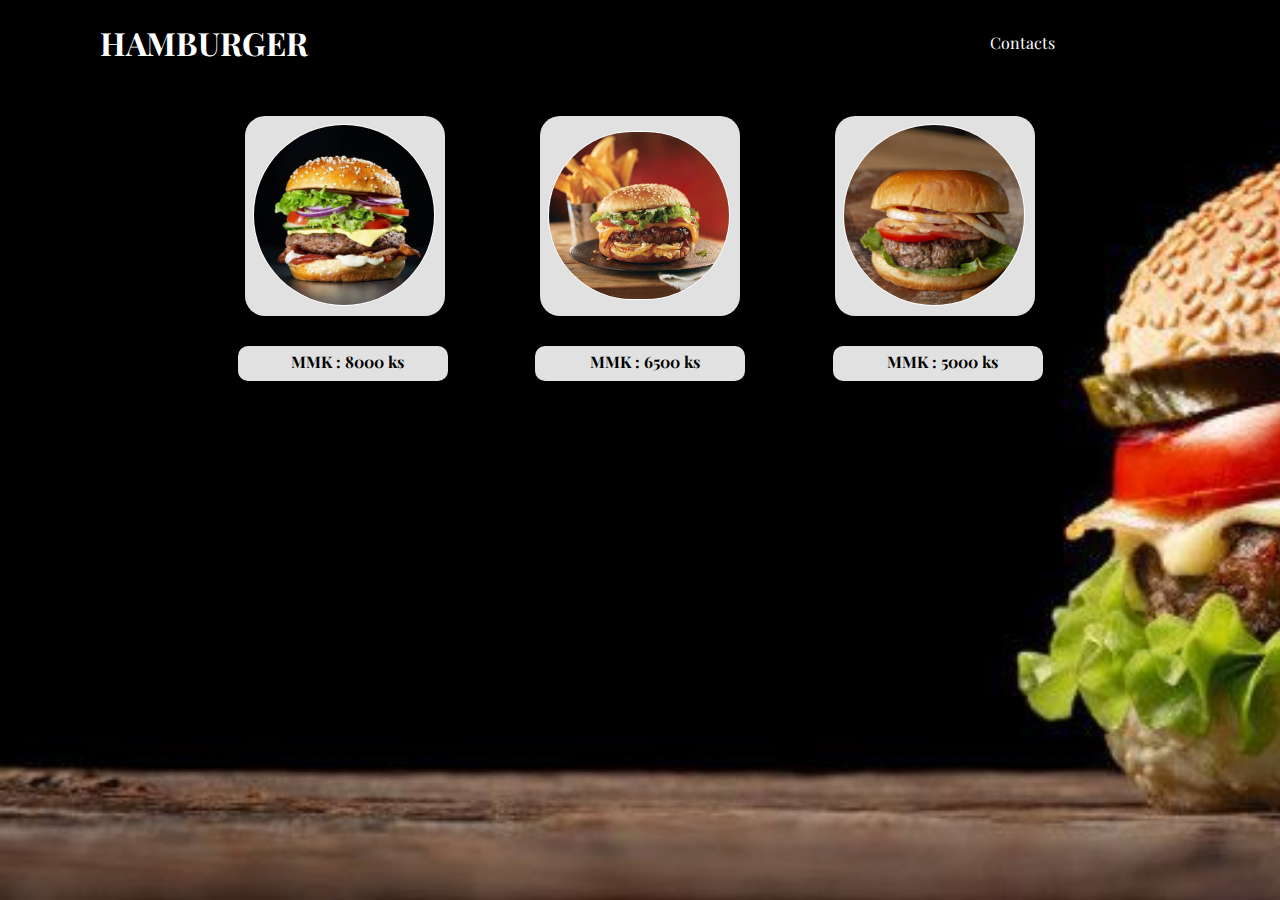
<file: burger project/index.html>
<!DOCTYPE html>
<html>
    <head>
        <link rel="stylesheet" href="style.css"/>
        <title>Hambeurger.com</title>
        <link rel="preconnect" href="https://fonts.googleapis.com">
<link rel="preconnect" href="https://fonts.gstatic.com" crossorigin>
<link href="https://fonts.googleapis.com/css2?family=Playfair+Display&display=swap" rel="stylesheet
    </head>
    <body>
        <div class="all">
            <div class="top">
                <h1 class="heading">HAMBURGER</h1>
                <div class="con"><a href="index2.html" class="contacts">Contacts</a></div>
            </div>
            <div class="mid">
                <div class="burger in">
                    <img src="dd7de04ca60258f6e1f949301e1a3456.jpg" class="burger1"/></div>
                <div class="burger in">
                    <img src="c84d1e202914a5b04b648c9f528d27b9.jpg" class="burger2"/>
                </div>
                <div class="burger in">
                    <img src="2a7b130698e4904a75d2791ae0a66cad.jpg" class="burger3"/>
                </div>
            </div>
            <div class="mid2">
                <div class="mmk">MMK :  8000 ks</div>
                <div class="mmk">MMK :  6500 ks</div>
                <div class="mmk">MMK :  5000 ks</div>
            </div> 
        </div>
    </body>
</html>
</file>
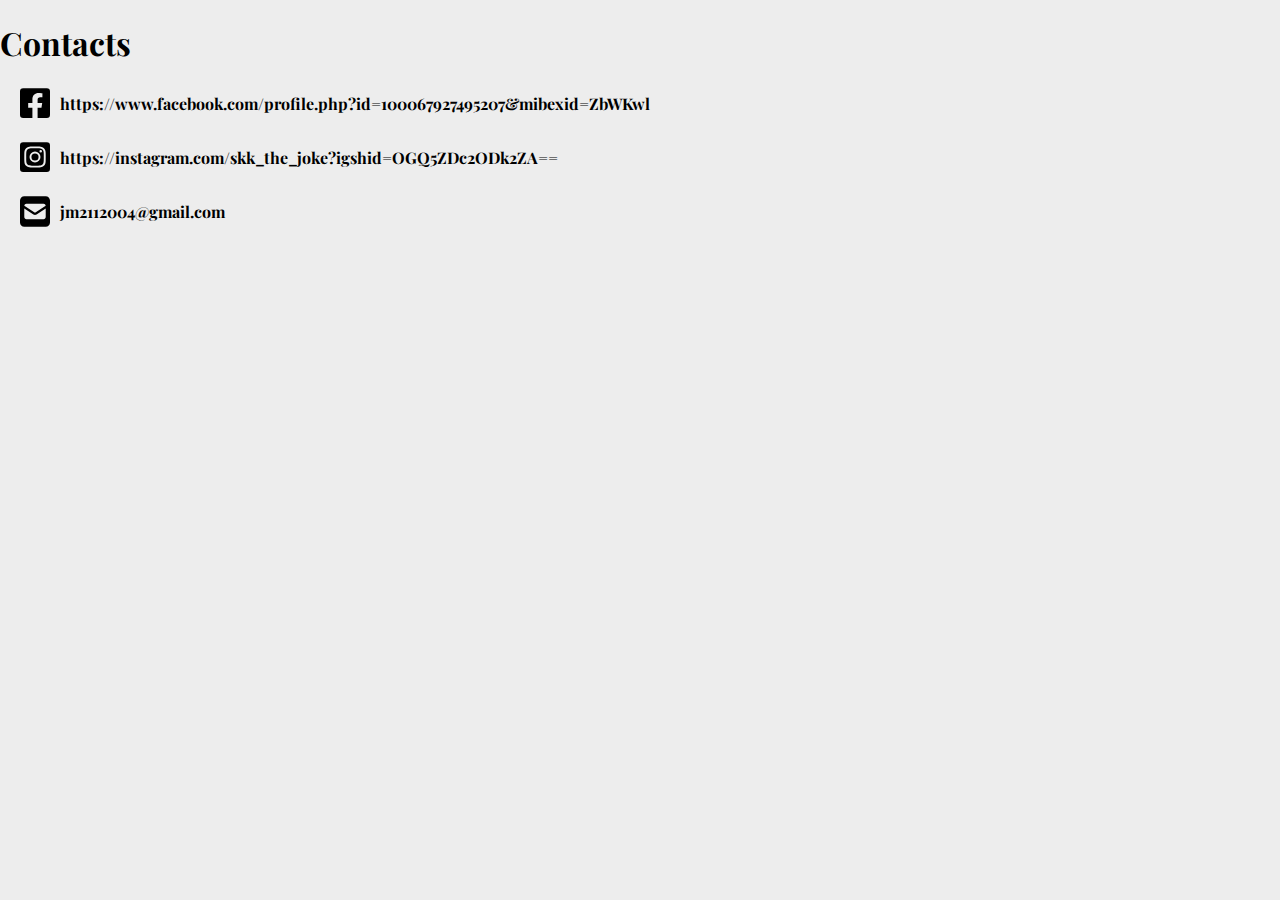
<file: burger project/index2.html>
<!DOCTYPE html>
<html>
    <head>
        <link rel="stylesheet" href="style2.css"/>
        <title>Hambeurger.com</title>
        <link rel="preconnect" href="https://fonts.googleapis.com">
<link rel="preconnect" href="https://fonts.gstatic.com" crossorigin>
<link href="https://fonts.googleapis.com/css2?family=Playfair+Display&display=swap" rel="stylesheet">
<meta name="viewport" content="width=device-width,initial-scale=1.0">

    </head>
    <body>
    <div class="all">
        <h1 class="heading">Contacts</h1>
        <div class="mid"></div>
            <div class="content">
                <img src="square-facebook.svg" class="img"/>
                <a href="https://www.facebook.com/profile.php?id=100067927495207&mibexid=ZbWKwl" class="link">https://www.facebook.com/profile.php?id=100067927495207&mibexid=ZbWKwl</a></div>
            <div class="content">
                <img src="square-instagram.svg" class="img"/>
                <a href="https://instagram.com/skk_the_joke?igshid=OGQ5ZDc2ODk2ZA==" class="link">https://instagram.com/skk_the_joke?igshid=OGQ5ZDc2ODk2ZA==</a></div>
            <div class="content">
                <img src="square-envelope-solid.svg" class="img" />
                <a href="https://mail.google.com/mail/" class="link">jm2112004@gmail.com</a></div>
    </div>

    </body>
</html>
</file>
<file: burger project/style.css>
html,body {
    margin: 0;
    padding: 0;
font-family: 'Playfair Display', serif;
color: white;
}
body {
    background-image:url(1ddf7dbc9b47c8dab0a1456ae07ac4c6.jpg);
    background-size: cover;
    height: 100vh;
    background-repeat: no-repeat;
}
.all {
    margin: 0 auto;
    overflow: hidden;
}
.top {
    display: flex;
    justify-content: space-around;
    align-items: center;
}
.heading {
    width: 50%;
    margin-left: 100px;
}
.con {
    width: 50%;
    margin-left: 600px;
}
.contacts {
    text-decoration: none;
    color: white;
}
.contacts:hover {
    border-bottom: 2px solid rgb(240, 240, 240);

}
.mid {
    margin: 30px auto;
    display: flex;
    justify-content: space-evenly;
    align-items: center;
    overflow: hidden;

}
.in {
    margin: 0 -150px;
    background-color: rgb(225, 225, 225);
    color: black;
    width: 200px;
    height: 200px;
    border-radius: 100px solid white;
    border-radius:20px;
}
.burger1 {
    width: 90%;
    border: 1px solid white;
    border-radius: 100px;
    margin-left: 8px;
    margin-top: 8px;
}
.burger2 {
    width: 90%;
    border: 1px solid white;
    border-radius: 100px;
    margin-left: 8px;
    margin-top: 15px;
}
.burger3 {
    width: 90%;
    border: 1px solid white;
    border-radius: 100px;
    margin-left: 8px;
    margin-top: 8px;
}
.mid2 {
    margin: 30px auto;
    display: flex;
    justify-content: space-evenly;
    align-items: center;
    overflow: hidden;
}
.mmk {
    border-radius: 100px solid white;
    border-radius:10px;
    width: 200px;
    height: 30px;
    background-color: rgb(225, 225, 225);
    color: black;
    margin: 0 -150px;
    text-align: center;
    padding-left: 10px;
    padding-top : 5px;
    font-weight: bold;
}
@media (max-width:700px) {
    .heading {
        margin-left: 450px;
    }

    .mid {
        flex-direction: column;
    }
    body {
        background-image: none;
        background-color: black;
        background-size: cover;
        height: 100vh;
        background-repeat: no-repeat;
    }
    .mmk {
        margin:0 10px;
    }
    .burger {
        margin: 10px;
    }
}
@media(max-width:376px) {
    .heading {
        margin-left: 500px;
    }
}
</file>
<file: burger project/style2.css>
html,body {
    margin: 0;
    padding: 0;
    font-family: 'Playfair Display', serif;
}
body {
    background-color:rgb(237, 237, 237);
}
.mid {
    margin: 0 auto;
}
.img {
    width:30px;
}
.content {
    display: flex;
    align-items: center;
    margin: 20px;
}
.link {
    margin-left: 10px;
    font-weight: bold;
    color: inherit;
    text-decoration: none;
}   
@media(max-width : 376px) {
    .heading {
        margin-left :10px
    }
}
</file>
